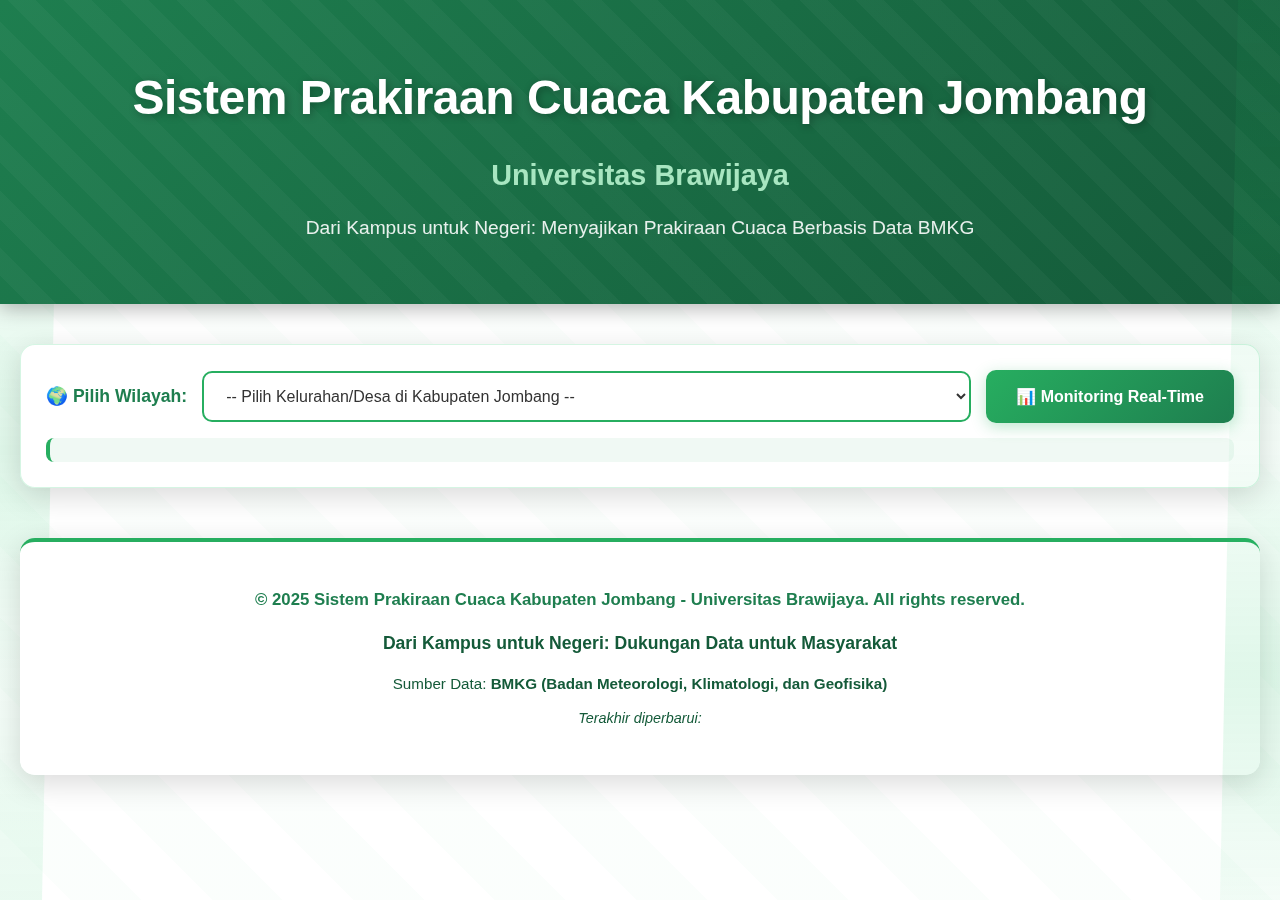
<file: index.html>
<!DOCTYPE html>
<html lang="id">
<head>
    <meta charset="UTF-8">
    <meta name="viewport" content="width=device-width, initial-scale=1.0">
    <title>Sistem Prakiraan Cuaca Kabupaten Jombang - BMKG</title>
    <link rel="stylesheet" href="style.css">
</head>
<body>
    <!-- Hero Header Section -->
    <div class="main-header">
        <div class="header-bg-pattern"></div>
        <div class="header-container">
            <h1 class="main-title">Sistem Prakiraan Cuaca Kabupaten Jombang</h1>
            <h2 class="university">Universitas Brawijaya</h2>
            <p class="tagline">Dari Kampus untuk Negeri: Menyajikan Prakiraan Cuaca Berbasis Data BMKG</p>
        </div>
    </div>

    <div class="container" id="dashboard">
        <div class="control-panel">
            <div class="location-selector-panel">
                <label for="areaCode">🌍 Pilih Wilayah:</label>
                <select id="areaCode">
                <option value="">-- Pilih Kelurahan/Desa di Kabupaten Jombang --</option>
                <optgroup label="Kec. Jombang">
                    <option value="35.17.09.1002">Jombatan</option>
                    <option value="35.17.09.1004">Kaliwungu</option>
                    <option value="35.17.09.1005">Jelakombo</option>
                    <option value="35.17.09.2001">Mojongapit</option>
                    <option value="35.17.09.2003">Plandi</option>
                </optgroup>
                <optgroup label="Kec. Mojoagung">
                    <option value="35.17.06.2001">Kedunglumpang</option>
                    <option value="35.17.06.2002">Dukuhmojo</option>
                    <option value="35.17.06.2003">Karangwinongan</option>
                    <option value="35.17.06.2004">Kademangan</option>
                    <option value="35.17.06.2005">Janti</option>
                </optgroup>
                <optgroup label="Kec. Peterongan">
                    <option value="35.17.10.2001">Peterongan</option>
                    <option value="35.17.10.2002">Keplaksari</option>
                    <option value="35.17.10.2003">Kepuhkembeng</option>
                </optgroup>
                <optgroup label="Kec. Diwek">
                    <option value="35.17.08.2001">Kayangan</option>
                    <option value="35.17.08.2002">Puton</option>
                    <option value="35.17.08.2003">Bendet</option>
                </optgroup>
                <optgroup label="Kec. Gudo">
                    <option value="35.17.02.2001">Pucangro</option>
                    <option value="35.17.02.2002">Kedungturi</option>
                    <option value="35.17.02.2003">Japanan</option>
                </optgroup>
                <optgroup label="Kec. Ngoro">
                    <option value="35.17.03.2001">Jombok</option>
                    <option value="35.17.03.2002">Genukwatu</option>
                </optgroup>
                <optgroup label="Kec. Perak">
                    <option value="35.17.01.2001">Jantiganggong</option>
                    <option value="35.17.01.2002">Kepuhkajang</option>
                </optgroup>
                <optgroup label="Kec. Bareng">
                    <option value="35.17.04.2001">Kebondalem</option>
                </optgroup>
                <optgroup label="Kec. Wonosalam">
                    <option value="35.17.05.2001">Galengdowo</option>
                    <option value="35.17.05.2002">Wonomerto</option>
                </optgroup>
                <optgroup label="Kec. Mojowarno">
                    <option value="35.17.07.2001">Kedungpari</option>
                </optgroup>
                <optgroup label="Kec. Sumobito">
                    <option value="35.17.11.2001">Plosokerep</option>
                    <option value="35.17.11.2002">Jogoloyo</option>
                </optgroup>
                <optgroup label="Kec. Kesamben">
                    <option value="35.17.12.2001">Kedungbetik</option>
                </optgroup>
                <optgroup label="Kec. Tembelang">
                    <option value="35.17.13.2001">Mojokrapak</option>
                    <option value="35.17.13.2002">Pesantren</option>
                </optgroup>
                <optgroup label="Kec. Ploso">
                    <option value="35.17.14.2001">Tanggungkramat</option>
                    <option value="35.17.14.2002">Rejoagung</option>
                </optgroup>
                <optgroup label="Kec. Plandaan">
                    <option value="35.17.15.2001">Klitih</option>
                </optgroup>
                <optgroup label="Kec. Kabuh">
                    <option value="35.17.16.2001">Marmoyo</option>
                    <option value="35.17.16.2002">Tanjungwadung</option>
                </optgroup>
                <optgroup label="Kec. Bandarkedungmulyo">
                    <option value="35.17.18.2001">Bandarkedungmulyo</option>
                </optgroup>
                <optgroup label="Kec. Jogoroto">
                    <option value="35.17.19.2001">Jogoroto</option>
                </optgroup>
                <optgroup label="Kec. Megaluh">
                    <option value="35.17.20.2001">Turipinggir</option>
                </optgroup>
                <optgroup label="Kec. Ngusikan">
                    <option value="35.17.21.2001">Ketapangkuning</option>
                </optgroup>
            </select>
            <a href="https://devel-ai.ub.ac.id/jombang" class="monitoring-btn" target="_blank">
                📊 Monitoring Real-Time
            </a>
        </div>
            <div id="selectedInfo" class="selected-info"></div>
        </div>

        <div id="loading" class="loading" style="display: none;">
            <div class="spinner"></div>
            <p>Memuat data cuaca...</p>
        </div>

        <div id="error" class="error" style="display: none;"></div>

        <div id="locationInfo" class="location-info" style="display: none;">
            <h2 id="locationName"></h2>
            <div class="location-details">
                <p><strong>Kecamatan:</strong> <span id="kecamatan"></span></p>
                <p><strong>Kabupaten:</strong> <span id="kabupaten"></span></p>
                <p><strong>Provinsi:</strong> <span id="provinsi"></span></p>
                <p><strong>Koordinat:</strong> <span id="koordinat"></span></p>
                <p><strong>Timezone:</strong> <span id="timezone"></span></p>
            </div>
        </div>

        <div id="weatherDashboard" class="weather-dashboard" style="display: none;">
            <div id="currentWeather" class="current-weather"></div>
            <div id="forecast" class="forecast"></div>
        </div>

        <footer>
            <div class="footer-content">
                <p>© 2025 Sistem Prakiraan Cuaca Kabupaten Jombang - Universitas Brawijaya. All rights reserved.</p>
                <p class="footer-tagline">Dari Kampus untuk Negeri: Dukungan Data untuk Masyarakat</p>
                <p class="data-source">Sumber Data: <strong>BMKG (Badan Meteorologi, Klimatologi, dan Geofisika)</strong></p>
                <p class="update-time">Terakhir diperbarui: <span id="updateTime"></span></p>
            </div>
        </footer>
    </div>

    <script src="script.js"></script>
</body>
</html>
</file>
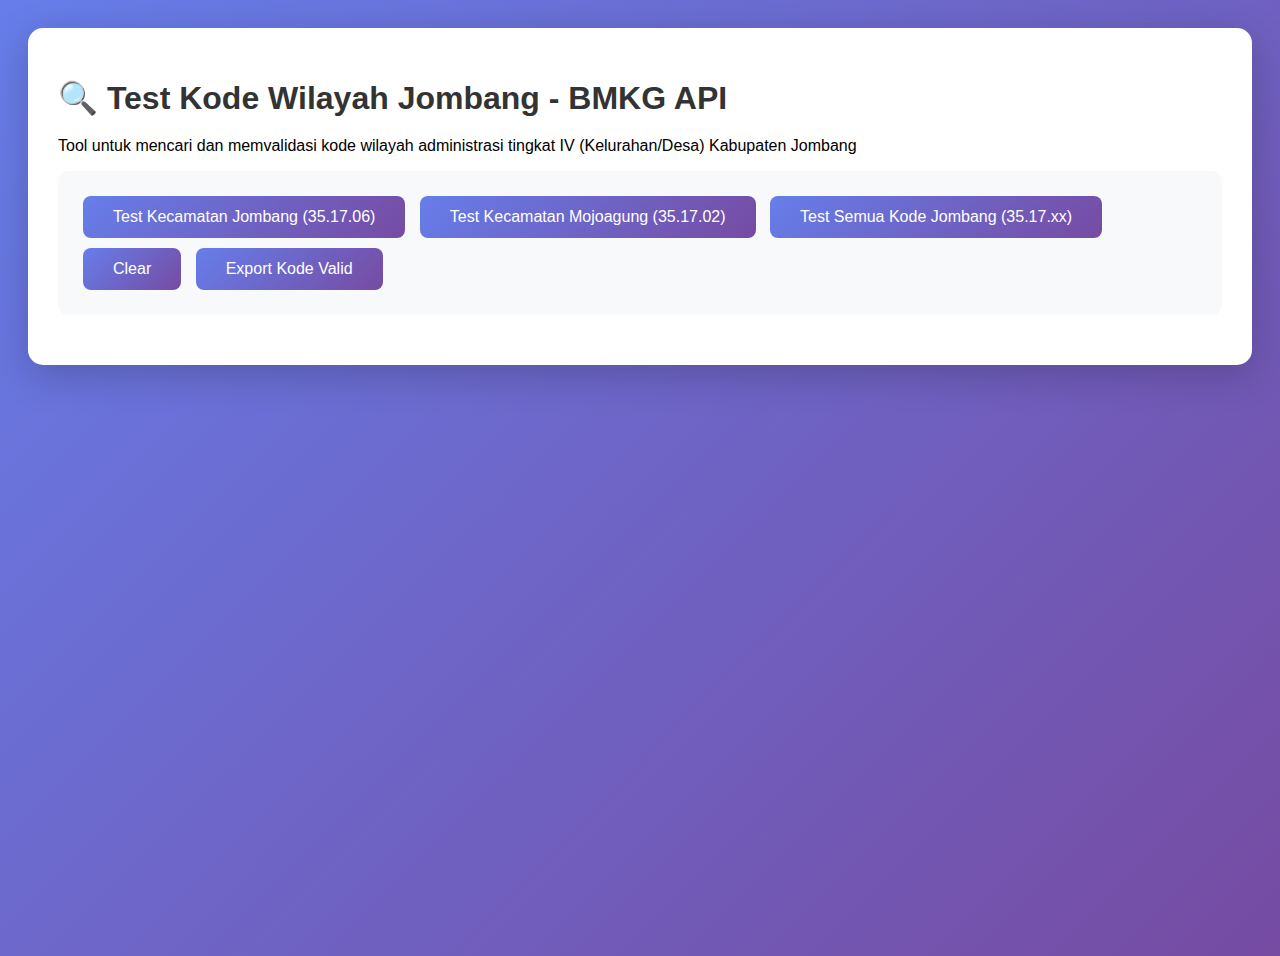
<file: test-kode-wilayah.html>
<!DOCTYPE html>
<html lang="id">
<head>
    <meta charset="UTF-8">
    <meta name="viewport" content="width=device-width, initial-scale=1.0">
    <title>Test Kode Wilayah Jombang - BMKG API</title>
    <style>
        body {
            font-family: 'Segoe UI', Tahoma, Geneva, Verdana, sans-serif;
            padding: 20px;
            background: linear-gradient(135deg, #667eea 0%, #764ba2 100%);
            min-height: 100vh;
        }
        .container {
            max-width: 1200px;
            margin: 0 auto;
            background: white;
            padding: 30px;
            border-radius: 15px;
            box-shadow: 0 10px 40px rgba(0,0,0,0.2);
        }
        h1 {
            color: #333;
            margin-bottom: 20px;
        }
        .controls {
            background: #f8f9fa;
            padding: 20px;
            border-radius: 10px;
            margin-bottom: 20px;
        }
        button {
            background: linear-gradient(135deg, #667eea 0%, #764ba2 100%);
            color: white;
            border: none;
            padding: 12px 30px;
            border-radius: 8px;
            font-size: 1em;
            cursor: pointer;
            margin: 5px;
        }
        button:hover {
            transform: translateY(-2px);
            box-shadow: 0 5px 15px rgba(102, 126, 234, 0.4);
        }
        #results {
            margin-top: 20px;
        }
        .result-item {
            background: #f8f9fa;
            padding: 15px;
            margin: 10px 0;
            border-radius: 8px;
            border-left: 4px solid #28a745;
        }
        .result-item.error {
            border-left-color: #dc3545;
            background: #ffe6e6;
        }
        .loading {
            text-align: center;
            padding: 20px;
        }
        .spinner {
            border: 4px solid #f3f3f3;
            border-top: 4px solid #667eea;
            border-radius: 50%;
            width: 40px;
            height: 40px;
            animation: spin 1s linear infinite;
            margin: 0 auto;
        }
        @keyframes spin {
            0% { transform: rotate(0deg); }
            100% { transform: rotate(360deg); }
        }
        .code-output {
            background: #2d2d2d;
            color: #f8f8f2;
            padding: 20px;
            border-radius: 8px;
            font-family: 'Courier New', monospace;
            font-size: 0.9em;
            overflow-x: auto;
            margin-top: 20px;
        }
        .valid-codes {
            background: #d4edda;
            padding: 15px;
            border-radius: 8px;
            margin-top: 20px;
            border: 2px solid #28a745;
        }
        .valid-codes h3 {
            color: #155724;
            margin-top: 0;
        }
    </style>
</head>
<body>
    <div class="container">
        <h1>🔍 Test Kode Wilayah Jombang - BMKG API</h1>
        <p>Tool untuk mencari dan memvalidasi kode wilayah administrasi tingkat IV (Kelurahan/Desa) Kabupaten Jombang</p>
        
        <div class="controls">
            <button onclick="testKecamatanJombang()">Test Kecamatan Jombang (35.17.06)</button>
            <button onclick="testKecamatanMojoagung()">Test Kecamatan Mojoagung (35.17.02)</button>
            <button onclick="testAllJombang()">Test Semua Kode Jombang (35.17.xx)</button>
            <button onclick="clearResults()">Clear</button>
            <button onclick="exportValidCodes()">Export Kode Valid</button>
        </div>

        <div id="loading" class="loading" style="display: none;">
            <div class="spinner"></div>
            <p>Mencari kode wilayah yang valid...</p>
        </div>

        <div id="validCodes" class="valid-codes" style="display: none;">
            <h3>✅ Kode Wilayah Valid yang Ditemukan:</h3>
            <div id="validCodesList"></div>
        </div>

        <div id="results"></div>

        <div id="codeOutput" class="code-output" style="display: none;">
            <h3 style="color: #f8f8f2;">Copy kode ini untuk HTML:</h3>
            <pre id="htmlCode"></pre>
        </div>
    </div>

    <script>
        const BMKG_API = 'https://api.bmkg.go.id/publik/prakiraan-cuaca';
        const validCodes = [];

        async function testAreaCode(code, name) {
            try {
                const response = await fetch(`${BMKG_API}?adm4=${code}`);
                if (response.ok) {
                    const data = await response.json();
                    if (data && data.lokasi) {
                        const info = {
                            code: code,
                            name: name,
                            actual: data.lokasi.desa,
                            kecamatan: data.lokasi.kecamatan,
                            kabupaten: data.lokasi.kotkab
                        };
                        validCodes.push(info);
                        addResult(
                            `✅ ${code} - ${name} → API: ${data.lokasi.desa}, ${data.lokasi.kecamatan}`,
                            false
                        );
                        return true;
                    }
                }
                addResult(`❌ ${code} - ${name} → Not Found (404)`, true);
                return false;
            } catch (error) {
                addResult(`⚠️ ${code} - ${name} → Error: ${error.message}`, true);
                return false;
            }
        }

        async function testKecamatanJombang() {
            showLoading();
            clearResults();
            
            const kelurahan = [
                'Jabon', 'Jombatan', 'Kepanjen', 'Kademangan', 'Denanyar',
                'Plosogenuk', 'Kaliwungu', 'Candi Mulyo', 'Sengon', 
                'Tambakrejo', 'Kepatinan', 'Jombang'
            ];

            for (let i = 1; i <= 15; i++) {
                const code = `35.17.06.${String(i).padStart(4, '0')}`;
                const name = kelurahan[i-1] || `Unknown ${i}`;
                await testAreaCode(code, name);
                await sleep(200); // Delay untuk menghindari rate limit
            }

            hideLoading();
            showValidCodes();
        }

        async function testKecamatanMojoagung() {
            showLoading();
            clearResults();
            
            const kelurahan = [
                'Dukuhtengah', 'Gedangan', 'Mojongapit', 'Mojoagung', 
                'Jarak', 'Sambong', 'Ngampungan'
            ];

            for (let i = 1; i <= 10; i++) {
                const code = `35.17.02.${String(i).padStart(4, '0')}`;
                const name = kelurahan[i-1] || `Unknown ${i}`;
                await testAreaCode(code, name);
                await sleep(200);
            }

            hideLoading();
            showValidCodes();
        }

        async function testAllJombang() {
            showLoading();
            clearResults();
            
            // Test kecamatan 01-21 di Kabupaten Jombang (35.17)
            for (let kec = 1; kec <= 21; kec++) {
                const kecCode = String(kec).padStart(2, '0');
                // Test 5 kelurahan pertama di setiap kecamatan
                for (let kel = 1; kel <= 5; kel++) {
                    const code = `35.17.${kecCode}.${String(kel).padStart(4, '0')}`;
                    await testAreaCode(code, `Kec ${kec} Kel ${kel}`);
                    await sleep(150);
                }
            }

            hideLoading();
            showValidCodes();
        }

        function addResult(message, isError) {
            const resultsDiv = document.getElementById('results');
            const item = document.createElement('div');
            item.className = isError ? 'result-item error' : 'result-item';
            item.textContent = message;
            resultsDiv.appendChild(item);
        }

        function clearResults() {
            document.getElementById('results').innerHTML = '';
            validCodes.length = 0;
            document.getElementById('validCodes').style.display = 'none';
            document.getElementById('codeOutput').style.display = 'none';
        }

        function showLoading() {
            document.getElementById('loading').style.display = 'block';
        }

        function hideLoading() {
            document.getElementById('loading').style.display = 'none';
        }

        function showValidCodes() {
            if (validCodes.length > 0) {
                const validCodesDiv = document.getElementById('validCodes');
                const listDiv = document.getElementById('validCodesList');
                
                let html = '<ul style="list-style: none; padding: 0;">';
                validCodes.forEach(info => {
                    html += `<li style="padding: 8px; background: white; margin: 5px 0; border-radius: 5px;">
                        <strong>${info.code}</strong> - ${info.actual} (${info.kecamatan})
                    </li>`;
                });
                html += '</ul>';
                
                listDiv.innerHTML = html;
                validCodesDiv.style.display = 'block';
            }
        }

        function exportValidCodes() {
            if (validCodes.length === 0) {
                alert('Tidak ada kode valid yang ditemukan. Jalankan test terlebih dahulu.');
                return;
            }

            let html = '<optgroup label="Kode Valid Jombang">\n';
            validCodes.forEach(info => {
                html += `    <option value="${info.code}">${info.actual} (${info.kecamatan})</option>\n`;
            });
            html += '</optgroup>';

            document.getElementById('htmlCode').textContent = html;
            document.getElementById('codeOutput').style.display = 'block';

            // Auto scroll ke output
            document.getElementById('codeOutput').scrollIntoView({ behavior: 'smooth' });
        }

        function sleep(ms) {
            return new Promise(resolve => setTimeout(resolve, ms));
        }
    </script>
</body>
</html>
</file>
<file: style.css>
* {
    margin: 0;
    padding: 0;
    box-sizing: border-box;
}

body {
    font-family: 'Segoe UI', Tahoma, Geneva, Verdana, sans-serif;
    background: #ffffff;
    min-height: 100vh;
    line-height: 1.6;
    position: relative;
    overflow-x: hidden;
}

/* Dekorasi Pattern Background */
body::before {
    content: '';
    position: fixed;
    left: 0;
    top: 0;
    width: 100%;
    height: 100%;
    background: 
        repeating-linear-gradient(
            45deg,
            transparent,
            transparent 50px,
            rgba(46, 204, 113, 0.02) 50px,
            rgba(46, 204, 113, 0.02) 100px
        );
    z-index: 0;
    pointer-events: none;
}

/* Dekorasi Samping Kiri */
body::after {
    content: '';
    position: fixed;
    left: 0;
    top: 0;
    width: 60px;
    height: 100%;
    background: linear-gradient(180deg, 
        rgba(46, 204, 113, 0.1) 0%, 
        rgba(46, 204, 113, 0.05) 25%,
        rgba(46, 204, 113, 0.15) 50%,
        rgba(46, 204, 113, 0.05) 75%,
        rgba(46, 204, 113, 0.1) 100%
    );
    clip-path: polygon(0 0, 100% 0, 70% 100%, 0 100%);
    z-index: 0;
    pointer-events: none;
}

/* Dekorasi Samping Kanan */
.container::before {
    content: '';
    position: fixed;
    right: 0;
    top: 0;
    width: 60px;
    height: 100%;
    background: linear-gradient(180deg, 
        rgba(46, 204, 113, 0.05) 0%, 
        rgba(46, 204, 113, 0.1) 25%,
        rgba(46, 204, 113, 0.05) 50%,
        rgba(46, 204, 113, 0.15) 75%,
        rgba(46, 204, 113, 0.05) 100%
    );
    clip-path: polygon(30% 0, 100% 0, 100% 100%, 0 100%);
    z-index: 0;
    pointer-events: none;
}

/* Main Header Section */
.main-header {
    background: linear-gradient(135deg, #1e7e4f 0%, #145a39 100%);
    padding: 60px 20px;
    text-align: center;
    position: relative;
    overflow: hidden;
    box-shadow: 0 4px 20px rgba(0, 0, 0, 0.3);
    z-index: 1;
}

.header-bg-pattern {
    position: absolute;
    top: 0;
    left: 0;
    right: 0;
    bottom: 0;
    background: repeating-linear-gradient(
        45deg,
        transparent,
        transparent 20px,
        rgba(255, 255, 255, 0.03) 20px,
        rgba(255, 255, 255, 0.03) 40px
    );
    z-index: 0;
}

.header-container {
    max-width: 1200px;
    margin: 0 auto;
    position: relative;
    z-index: 1;
}

.main-title {
    font-size: 3em;
    font-weight: 800;
    color: white;
    margin-bottom: 15px;
    text-shadow: 2px 2px 8px rgba(0, 0, 0, 0.3);
    letter-spacing: -0.5px;
}

.university {
    font-size: 1.8em;
    font-weight: 600;
    color: #a8e6c1;
    margin-bottom: 15px;
}

.tagline {
    font-size: 1.2em;
    color: rgba(255, 255, 255, 0.9);
    font-weight: 400;
    max-width: 800px;
    margin: 0 auto;
}

@keyframes fadeInUp {
    from {
        opacity: 0;
        transform: translateY(30px);
    }
    to {
        opacity: 1;
        transform: translateY(0);
    }
}

/* Dashboard Container */
.container {
    max-width: 1400px;
    margin: 0 auto;
    padding: 40px 20px;
    position: relative;
    z-index: 1;
}

/* Control Panel */
.control-panel {
    background: rgba(255, 255, 255, 0.98);
    border-radius: 15px;
    padding: 25px;
    margin-bottom: 30px;
    box-shadow: 0 8px 30px rgba(0, 0, 0, 0.15);
    border: 1px solid rgba(46, 204, 113, 0.2);
}

.location-selector-panel {
    display: flex;
    align-items: center;
    gap: 15px;
    flex-wrap: wrap;
}

.location-selector-panel label {
    font-weight: 700;
    color: #1e7e4f;
    font-size: 1.1em;
    white-space: nowrap;
}

.selected-info {
    margin-top: 15px;
    padding: 12px;
    background: #f0f9f4;
    border-radius: 8px;
    color: #145a39;
    font-size: 0.95em;
    border-left: 4px solid #27ae60;
}

.location-selector-panel select {
    flex: 1;
    min-width: 300px;
    padding: 14px 18px;
    border: 2px solid #27ae60;
    border-radius: 10px;
    font-size: 1em;
    background: white;
    cursor: pointer;
    transition: all 0.3s ease;
    color: #333;
    font-weight: 500;
}

.location-selector-panel select:focus {
    outline: none;
    border-color: #1e7e4f;
    box-shadow: 0 0 0 4px rgba(46, 204, 113, 0.15);
}

.monitoring-btn {
    padding: 14px 30px;
    background: linear-gradient(135deg, #27ae60 0%, #1e7e4f 100%);
    color: white;
    border: none;
    border-radius: 10px;
    font-size: 1em;
    font-weight: 700;
    cursor: pointer;
    transition: all 0.3s ease;
    text-decoration: none;
    display: inline-block;
    box-shadow: 0 4px 15px rgba(39, 174, 96, 0.3);
    white-space: nowrap;
}

.monitoring-btn:hover {
    transform: translateY(-2px);
    box-shadow: 0 6px 20px rgba(39, 174, 96, 0.4);
    background: linear-gradient(135deg, #2ecc71 0%, #27ae60 100%);
}

.monitoring-btn:active {
    transform: translateY(0);
}

.loading {
    text-align: center;
    padding: 40px;
}

.spinner {
    border: 4px solid #f3f3f3;
    border-top: 4px solid #2ecc71;
    border-radius: 50%;
    width: 50px;
    height: 50px;
    animation: spin 1s linear infinite;
    margin: 0 auto 20px;
}

@keyframes spin {
    0% { transform: rotate(0deg); }
    100% { transform: rotate(360deg); }
}

.error {
    background: #fee;
    color: #c33;
    padding: 20px;
    border-radius: 10px;
    border-left: 4px solid #c33;
    margin-bottom: 20px;
}

.location-info {
    background: rgba(255, 255, 255, 0.98);
    color: #145a39;
    padding: 25px;
    border-radius: 15px;
    margin-bottom: 30px;
    box-shadow: 0 8px 30px rgba(0, 0, 0, 0.15);
    border: 1px solid rgba(46, 204, 113, 0.3);
}

.location-info h2 {
    font-size: 2em;
    margin-bottom: 20px;
    color: #1e7e4f;
    font-weight: 700;
}

.location-details {
    display: grid;
    grid-template-columns: repeat(auto-fit, minmax(250px, 1fr));
    gap: 15px;
}

.location-details p {
    background: #f0f9f4;
    padding: 12px 15px;
    border-radius: 8px;
    border-left: 4px solid #27ae60;
    color: #145a39;
}

.location-details p strong {
    color: #1e7e4f;
}

.current-weather {
    background: rgba(255, 255, 255, 0.98);
    color: #145a39;
    padding: 35px;
    border-radius: 15px;
    margin-bottom: 30px;
    text-align: center;
    box-shadow: 0 8px 30px rgba(0, 0, 0, 0.15);
    border: 2px solid #27ae60;
}

.current-weather h3 {
    font-size: 1.8em;
    margin-bottom: 25px;
    color: #1e7e4f;
    font-weight: 700;
}

.current-temp {
    font-size: 4.5em;
    font-weight: 800;
    margin: 20px 0;
    color: #27ae60;
    text-shadow: 2px 2px 4px rgba(0, 0, 0, 0.1);
}

.current-desc {
    font-size: 1.6em;
    margin-bottom: 15px;
    color: #145a39;
    font-weight: 600;
}

.current-details {
    display: grid;
    grid-template-columns: repeat(auto-fit, minmax(180px, 1fr));
    gap: 15px;
    margin-top: 25px;
}

.detail-item {
    background: #f0f9f4;
    padding: 18px;
    border-radius: 12px;
    border: 2px solid #a8e6c1;
    transition: all 0.3s ease;
}

.detail-item:hover {
    transform: translateY(-3px);
    box-shadow: 0 6px 20px rgba(39, 174, 96, 0.2);
    border-color: #27ae60;
}

.detail-item strong {
    display: block;
    font-size: 0.95em;
    margin-bottom: 8px;
    color: #1e7e4f;
    font-weight: 600;
}

.detail-item span {
    font-size: 1.5em;
    font-weight: 700;
    color: #27ae60;
}

.forecast {
    margin-top: 30px;
}

.forecast h3 {
    color: white;
    font-size: 2em;
    margin-bottom: 25px;
    padding: 20px;
    background: linear-gradient(135deg, #27ae60 0%, #1e7e4f 100%);
    border-radius: 12px;
    box-shadow: 0 6px 20px rgba(0, 0, 0, 0.15);
    font-weight: 700;
}

.day-forecast {
    margin-bottom: 35px;
}

.day-forecast h4 {
    color: #1e7e4f;
    font-size: 1.6em;
    margin-bottom: 20px;
    display: flex;
    align-items: center;
    gap: 12px;
    font-weight: 700;
    padding: 15px;
    background: rgba(255, 255, 255, 0.95);
    border-radius: 10px;
    border-left: 5px solid #27ae60;
    box-shadow: 0 4px 15px rgba(0, 0, 0, 0.1);
}

.forecast-grid {
    display: grid;
    grid-template-columns: repeat(auto-fill, minmax(300px, 1fr));
    gap: 20px;
}

.forecast-card {
    background: rgba(255, 255, 255, 0.98);
    border: 2px solid #a8e6c1;
    border-radius: 15px;
    padding: 25px;
    transition: all 0.3s ease;
    box-shadow: 0 6px 20px rgba(0, 0, 0, 0.12);
}

.forecast-card:hover {
    transform: translateY(-8px);
    box-shadow: 0 12px 35px rgba(0, 0, 0, 0.2);
    border-color: #27ae60;
}

.forecast-time {
    font-weight: 700;
    color: #1e7e4f;
    font-size: 1.2em;
    margin-bottom: 12px;
    padding-bottom: 10px;
    border-bottom: 2px solid #a8e6c1;
}

.forecast-icon {
    width: 60px;
    height: 60px;
    margin: 12px 0;
}

.forecast-desc {
    font-size: 1.15em;
    color: #145a39;
    margin-bottom: 18px;
    font-weight: 600;
}

.forecast-details {
    display: grid;
    grid-template-columns: 1fr 1fr;
    gap: 12px;
    font-size: 0.98em;
}

.forecast-details div {
    padding: 12px;
    background: #f0f9f4;
    border-radius: 8px;
    border-left: 3px solid #27ae60;
}

.forecast-details strong {
    color: #1e7e4f;
    display: block;
    font-size: 0.88em;
    margin-bottom: 5px;
    font-weight: 600;
}

.forecast-details span {
    color: #145a39;
    font-weight: 600;
}

footer {
    margin-top: 50px;
    padding: 35px 25px;
    background: rgba(255, 255, 255, 0.98);
    border-radius: 15px;
    text-align: center;
    box-shadow: 0 8px 30px rgba(0, 0, 0, 0.15);
    border-top: 4px solid #27ae60;
}

.footer-content p {
    margin: 10px 0;
    color: #145a39;
}

.footer-content p:first-child {
    font-weight: 600;
    font-size: 1.05em;
    color: #1e7e4f;
}

.footer-tagline {
    font-size: 1.1em;
    font-weight: 600;
    color: #27ae60;
    margin: 15px 0 !important;
}

.data-source {
    font-size: 0.95em;
    color: #145a39;
}

.update-time {
    font-size: 0.9em;
    color: #666;
    font-style: italic;
}

/* Responsive Design */
@media (max-width: 768px) {
    .main-title {
        font-size: 2em;
    }

    .university {
        font-size: 1.4em;
    }

    .tagline {
        font-size: 1em;
    }

    .container {
        padding: 20px 15px;
    }

    .control-panel {
        padding: 20px;
    }

    .location-selector-panel {
        flex-direction: column;
        align-items: stretch;
    }

    .location-selector-panel select,
    .monitoring-btn {
        width: 100%;
        min-width: auto;
    }

    .current-temp {
        font-size: 3.5em;
    }

    .forecast-grid {
        grid-template-columns: 1fr;
    }

    .forecast-details {
        grid-template-columns: 1fr;
    }

    .location-details {
        grid-template-columns: 1fr;
    }
}
</file>
